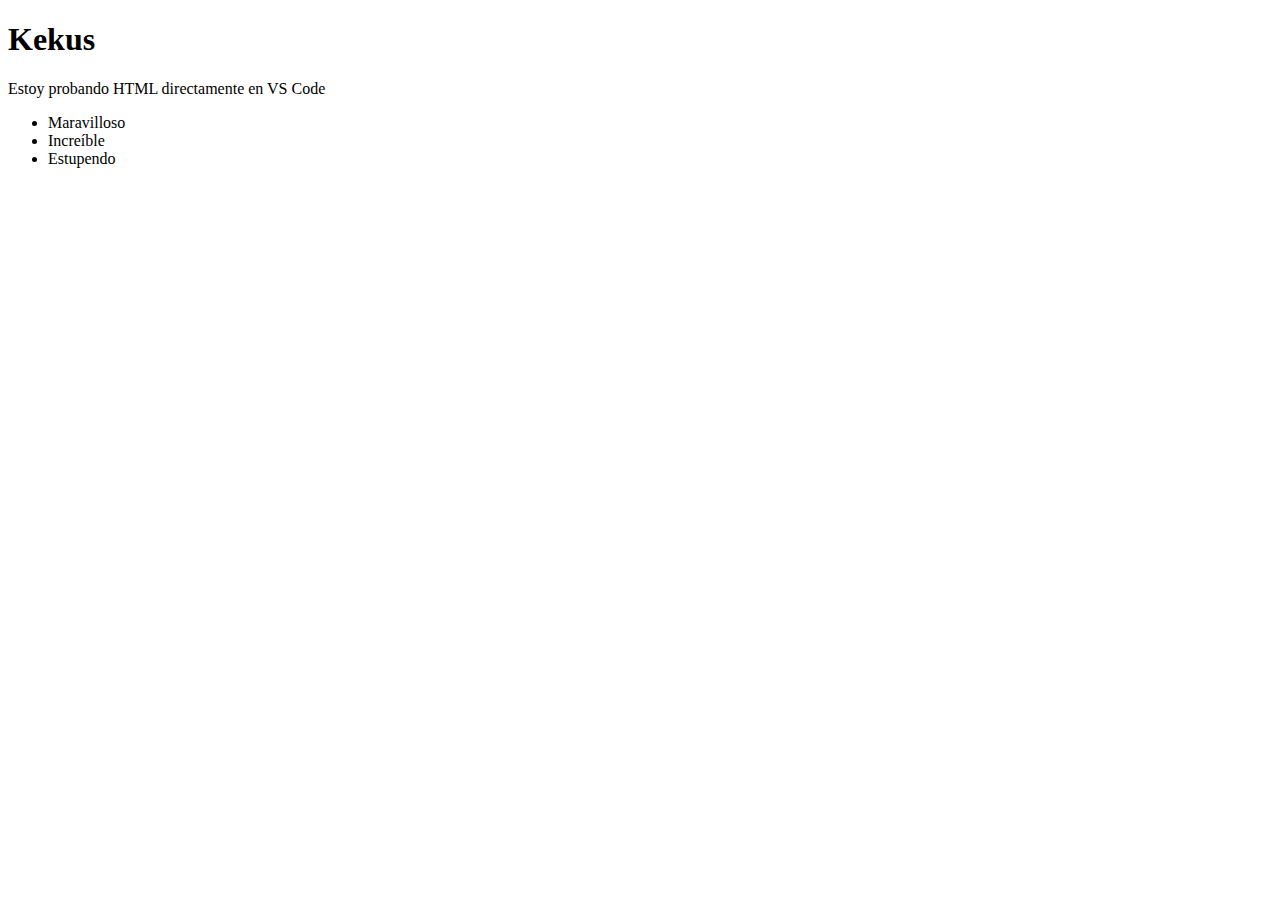
<file: index.html>
<!DOCTYPE html>
<html lang="en">
<head>
  <meta charset="UTF-8">
  <meta http-equiv="X-UA-Compatible" content="IE=edge">
  <meta name="viewport" content="width=device-width, initial-scale=1.0">
  <title>Document</title>
</head>
<body>
  <section>
    <h1>Kekus</h1>
    <p>Estoy probando HTML directamente en VS Code</p>
    <ul>
      <li>Maravilloso</li>
      <li>Increíble</li>
      <li>Estupendo</li>
    </ul>
  </section>
</body>
</html>
</file>
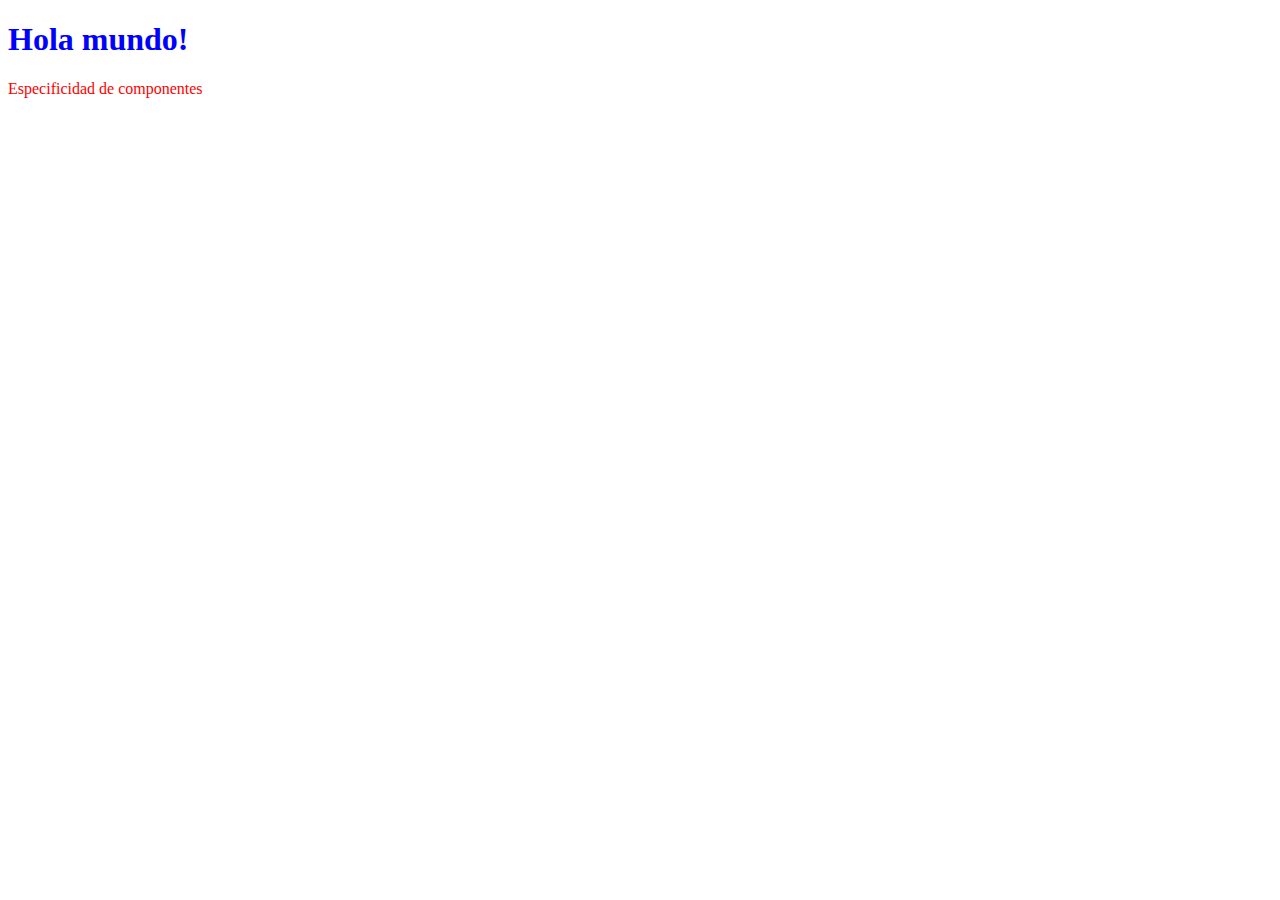
<file: cascada.html>
<!DOCTYPE html>
<html lang="en">
<head>
  <meta charset="UTF-8">
  <meta http-equiv="X-UA-Compatible" content="IE=edge">
  <meta name="viewport" content="width=device-width, initial-scale=1.0">
  <title>Document</title>
  <style>
    h1 {
      color: forestgreen;
    }
    h1 {
      color: blue;
    }
    #id_style {
      color: red;
    }
    .class_style {
      color: grey;
    }
  </style>
</head>
<body>
  <h1>Hola mundo!</h1>
  <div id="id_style" class="class_style">Especificidad de componentes</div>
</body>
</html>
</file>
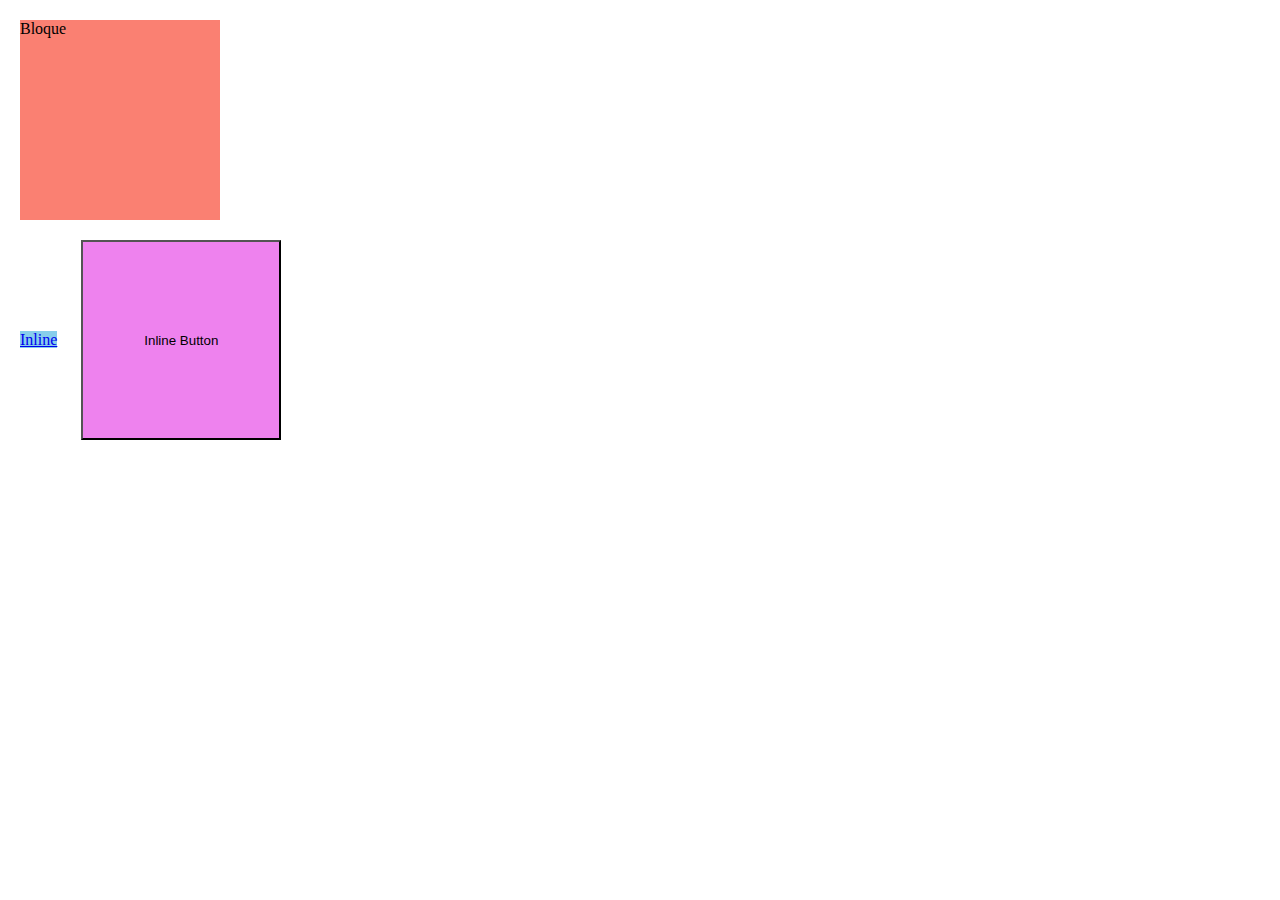
<file: display-1.html>
<!DOCTYPE html>
<html lang="en">
<head>
  <meta charset="UTF-8">
  <meta http-equiv="X-UA-Compatible" content="IE=edge">
  <meta name="viewport" content="width=device-width, initial-scale=1.0">
  <title>Display</title>
  <style>
    body {
      margin: 0;
    }
    div {
      background: salmon;
      width: 200px;
      height: 200px;
      margin: 20px;
    }
    a {
      background: skyblue;
      width: 200px;
      height: 200px;
      margin: 20px;
    }
    button {
      background: violet;
      width: 200px;
      height: 200px;
    }
  </style>

</head>
<body>
  <div>Bloque</div>
  <a href="/">Inline</a>
  <button>Inline Button</button>
</body>
</html>
</file>
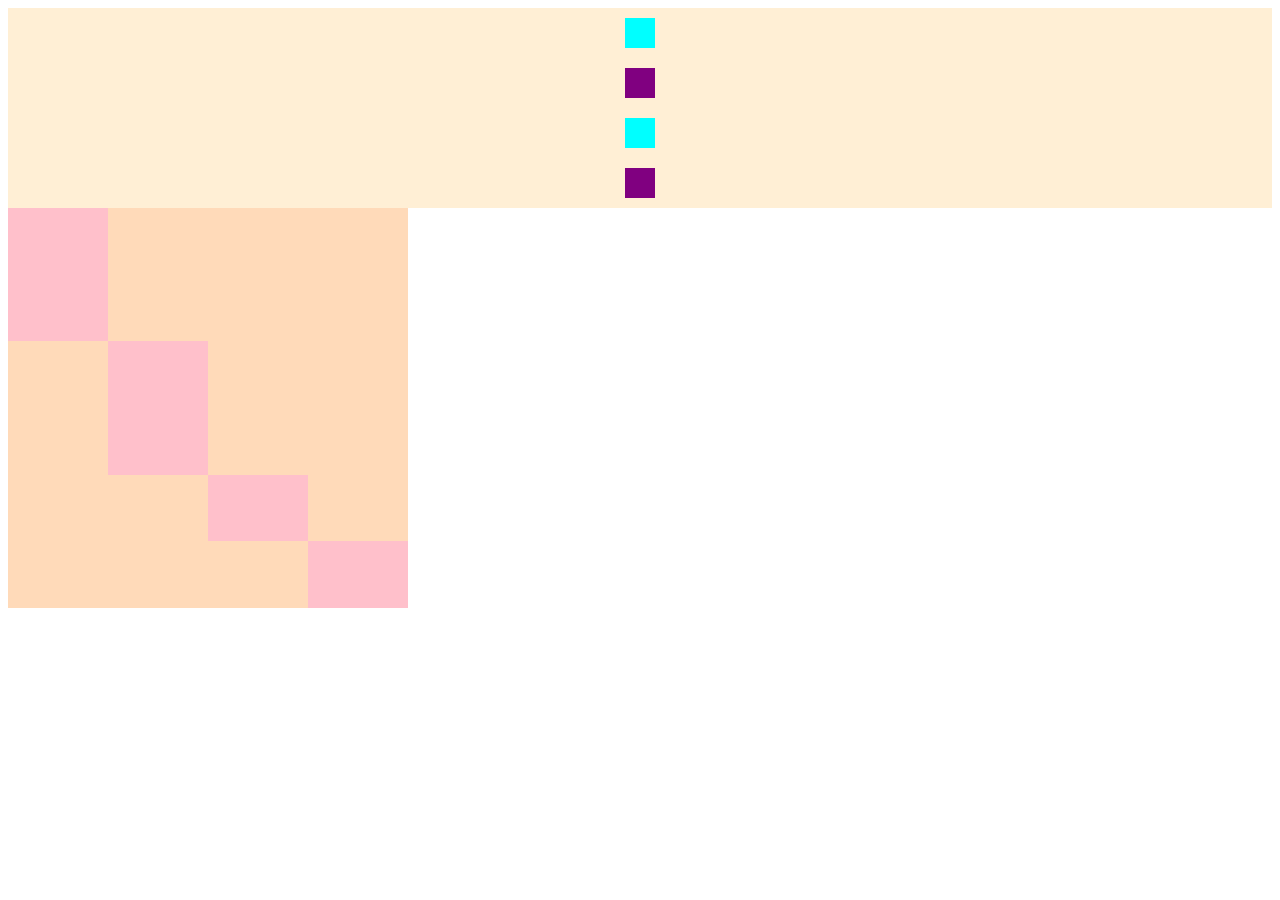
<file: display-2.html>
<!DOCTYPE html>
<html lang="en">
<head>
  <meta charset="UTF-8">
  <meta http-equiv="X-UA-Compatible" content="IE=edge">
  <meta name="viewport" content="width=device-width, initial-scale=1.0">
  <title>Flexbox</title>
  <style>
    .container {
      display: flex;
      background: papayawhip;
      justify-content: space-around;
      align-items: center;
      height: 200px;
      flex-direction: column;
    }
    .item {
      width: 30px;
      height: 30px;
      background: purple;
    }
    .container .item:nth-child(2n + 1) {
      background: cyan;
    }
    .container-grid {
      display: grid;
      width: 400px;
      height: 400px;
      background: peachpuff;
      grid-template-columns: 1fr 1fr 1fr 1fr;
      grid-template-rows: 2fr 2fr 1fr 1fr;
    }
    .item-grid {
      background: pink;
    }
    .container-grid .item-grid:nth-child(1) {
      grid-column: 1 / 2;
      grid-row: 1 / 2;
    }
    .container-grid .item-grid:nth-child(2) {
      grid-column: 2 / 3;
      grid-row: 2 / 3;
    }
    .container-grid .item-grid:nth-child(3) {
      grid-column: 3 / 4;
      grid-row: 3 / 4;
    }
    .container-grid .item-grid:nth-child(4) {
      grid-column: 4 / 5;
      grid-row: 4 / 5;
    }
  </style>
</head>
<body>
  <div class="container">
    <div class="item"></div>
    <div class="item"></div>
    <div class="item"></div>
    <div class="item"></div>
  </div>

  <div class="container-grid">
    <div class="item-grid"></div>
    <div class="item-grid"></div>
    <div class="item-grid"></div>
    <div class="item-grid"></div>
  </div>

</body>
</html>
</file>
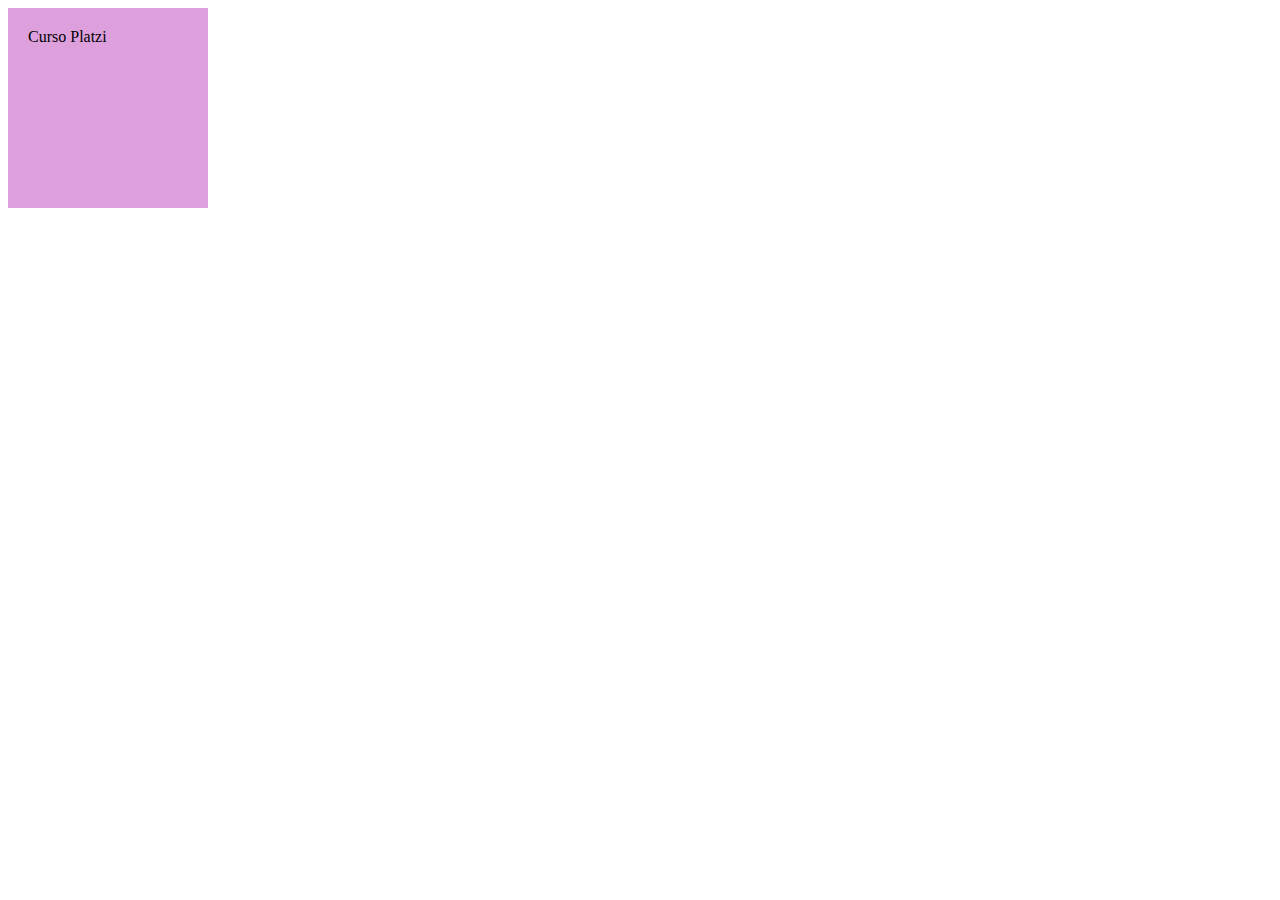
<file: modelo-de-caja.html>
<!DOCTYPE html>
<html lang="en">
<head>
  <meta charset="UTF-8">
  <meta http-equiv="X-UA-Compatible" content="IE=edge">
  <meta name="viewport" content="width=device-width, initial-scale=1.0">
  <title>Modelo de caja</title>
  <style>
    div {
      width: 200px;
      height: 200px;
      background: plum;
      padding: 20px;
      box-sizing: border-box;
    }
  </style>
</head>
<body>
  <div>Curso Platzi</div>
</body>
</html>
</file>
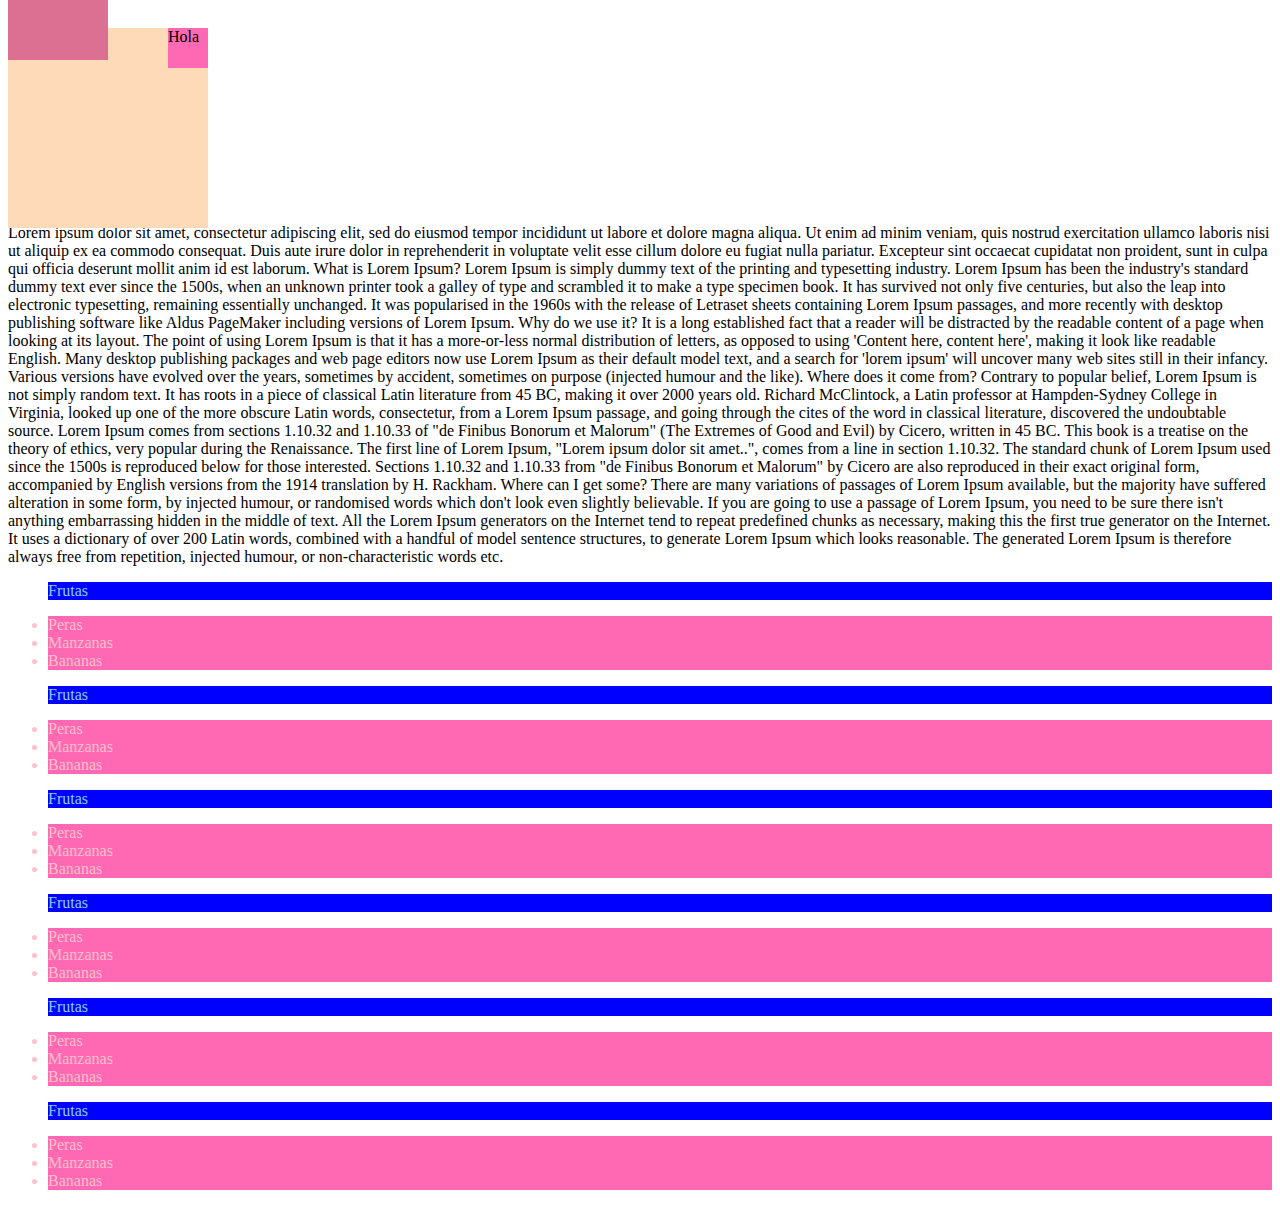
<file: posicionamiento.html>
<!DOCTYPE html>
<html lang="en">
<head>
  <meta charset="UTF-8">
  <meta http-equiv="X-UA-Compatible" content="IE=edge">
  <meta name="viewport" content="width=device-width, initial-scale=1.0">
  <title>Posicionamiento</title>
  <style>
    .container {
      width: 200px;
      height: 200px;
      background: peachpuff;
      position: relative;
      top: 20px;
    }
    .item {
      width: 40px;
      height: 40px;
      background: hotpink;
      position: absolute;
      right: 0;
    }
    nav {
      width: 100px;
      height: 60px;
      background: palevioletred;
      position: fixed;
      top: 0;
      z-index: 5;
    }
    ul p {
      position: sticky;
      top: 0;
      background: blue;
      color: skyblue;
      z-index: 6;
    }
    ul li {
      background: hotpink;
      color: pink;
      z-index: 7;
    }
  </style>
</head>
<body>
  <nav></nav>
  <div class="container">
    <div class="item">Hola</div>
  </div>
  <p>
    Lorem ipsum dolor sit amet, consectetur adipiscing elit, sed do eiusmod tempor incididunt ut labore et dolore magna aliqua. Ut enim ad minim veniam, quis nostrud exercitation ullamco laboris nisi ut aliquip ex ea commodo consequat. Duis aute irure dolor in reprehenderit in voluptate velit esse cillum dolore eu fugiat nulla pariatur. Excepteur sint occaecat cupidatat non proident, sunt in culpa qui officia deserunt mollit anim id est laborum.
    What is Lorem Ipsum?
    Lorem Ipsum is simply dummy text of the printing and typesetting industry. Lorem Ipsum has been the industry's standard dummy text ever since the 1500s, when an unknown printer took a galley of type and scrambled it to make a type specimen book. It has survived not only five centuries, but also the leap into electronic typesetting, remaining essentially unchanged. It was popularised in the 1960s with the release of Letraset sheets containing Lorem Ipsum passages, and more recently with desktop publishing software like Aldus PageMaker including versions of Lorem Ipsum.

    Why do we use it?
    It is a long established fact that a reader will be distracted by the readable content of a page when looking at its layout. The point of using Lorem Ipsum is that it has a more-or-less normal distribution of letters, as opposed to using 'Content here, content here', making it look like readable English. Many desktop publishing packages and web page editors now use Lorem Ipsum as their default model text, and a search for 'lorem ipsum' will uncover many web sites still in their infancy. Various versions have evolved over the years, sometimes by accident, sometimes on purpose (injected humour and the like).


    Where does it come from?
    Contrary to popular belief, Lorem Ipsum is not simply random text. It has roots in a piece of classical Latin literature from 45 BC, making it over 2000 years old. Richard McClintock, a Latin professor at Hampden-Sydney College in Virginia, looked up one of the more obscure Latin words, consectetur, from a Lorem Ipsum passage, and going through the cites of the word in classical literature, discovered the undoubtable source. Lorem Ipsum comes from sections 1.10.32 and 1.10.33 of "de Finibus Bonorum et Malorum" (The Extremes of Good and Evil) by Cicero, written in 45 BC. This book is a treatise on the theory of ethics, very popular during the Renaissance. The first line of Lorem Ipsum, "Lorem ipsum dolor sit amet..", comes from a line in section 1.10.32.

    The standard chunk of Lorem Ipsum used since the 1500s is reproduced below for those interested. Sections 1.10.32 and 1.10.33 from "de Finibus Bonorum et Malorum" by Cicero are also reproduced in their exact original form, accompanied by English versions from the 1914 translation by H. Rackham.

    Where can I get some?
    There are many variations of passages of Lorem Ipsum available, but the majority have suffered alteration in some form, by injected humour, or randomised words which don't look even slightly believable. If you are going to use a passage of Lorem Ipsum, you need to be sure there isn't anything embarrassing hidden in the middle of text. All the Lorem Ipsum generators on the Internet tend to repeat predefined chunks as necessary, making this the first true generator on the Internet. It uses a dictionary of over 200 Latin words, combined with a handful of model sentence structures, to generate Lorem Ipsum which looks reasonable. The generated Lorem Ipsum is therefore always free from repetition, injected humour, or non-characteristic words etc.
  </p>
  <ul>
    <p>Frutas</p>
    <li>Peras</li>
    <li>Manzanas</li>
    <li>Bananas</li>
  </ul>
  <ul>
    <p>Frutas</p>
    <li>Peras</li>
    <li>Manzanas</li>
    <li>Bananas</li>
  </ul>
  <ul>
    <p>Frutas</p>
    <li>Peras</li>
    <li>Manzanas</li>
    <li>Bananas</li>
  </ul>
  <ul>
    <p>Frutas</p>
    <li>Peras</li>
    <li>Manzanas</li>
    <li>Bananas</li>
  </ul>
  <ul>
    <p>Frutas</p>
    <li>Peras</li>
    <li>Manzanas</li>
    <li>Bananas</li>
  </ul>
  <ul>
    <p>Frutas</p>
    <li>Peras</li>
    <li>Manzanas</li>
    <li>Bananas</li>
  </ul>
</body>
</html>
</file>
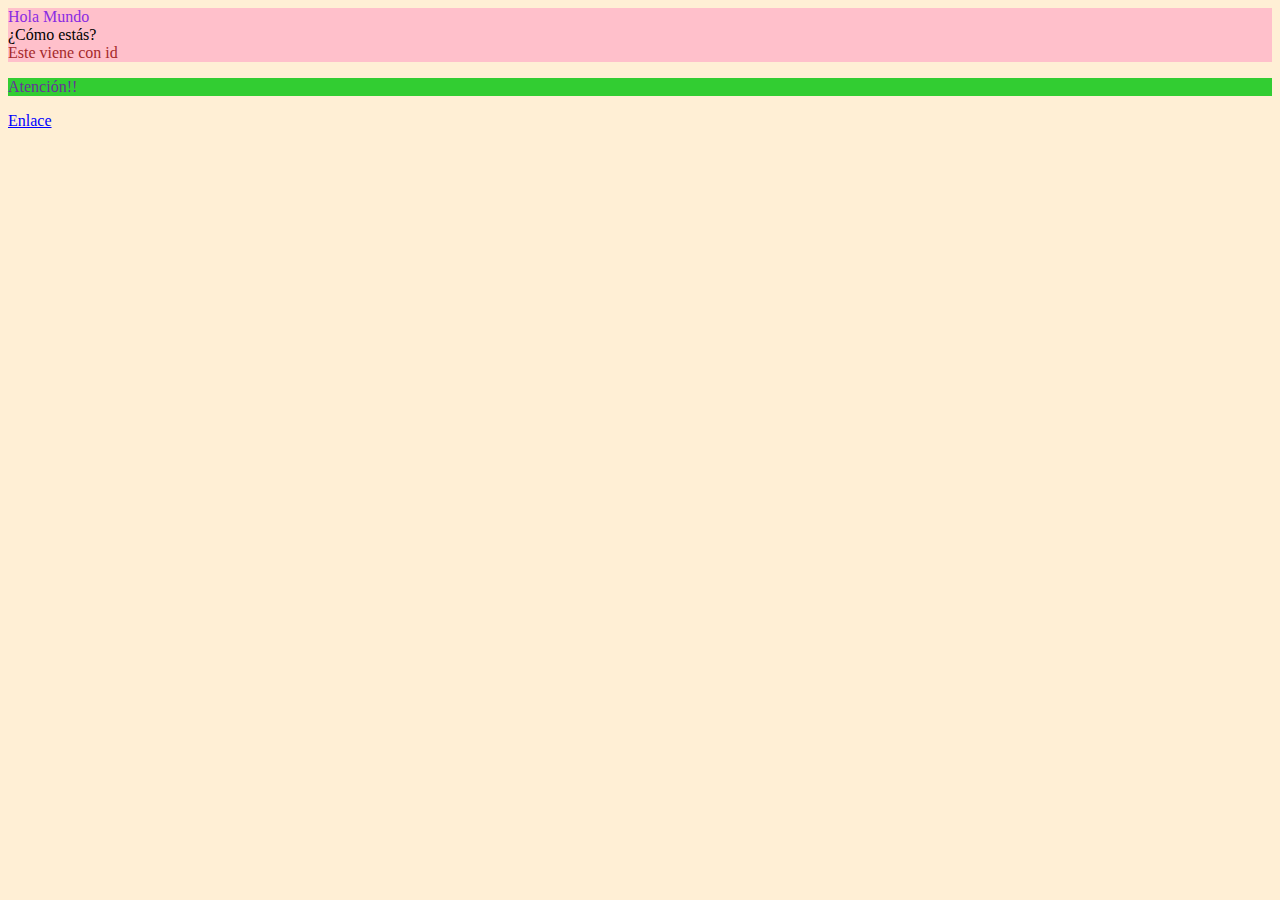
<file: selectores-1.html>
<!DOCTYPE html>
<html lang="en">
<head>
  <meta charset="UTF-8">
  <meta http-equiv="X-UA-Compatible" content="IE=edge">
  <meta name="viewport" content="width=device-width, initial-scale=1.0">
  <title>Selectores</title>
  <style>
    * {
      background: papayawhip;
    }
    div {
      background: pink;
    }
    div p {
      background: limegreen;
      color: rebeccapurple;
    }
    .titulo {
      color: blueviolet;
    }
    #div_id {
      color: brown;
    }
    a[href="https://www.modo.com.ar"] {
      color: blue;
    }
  </style>
</head>
<body>
  <div class="titulo">Hola Mundo</div>
  <div>¿Cómo estás?</div>
  <div id="div_id">Este viene con id</div>
  <div><p>Atención!!</p></div>
  <a href="https://www.modo.com.ar">Enlace</a>
</body>
</html>
</file>
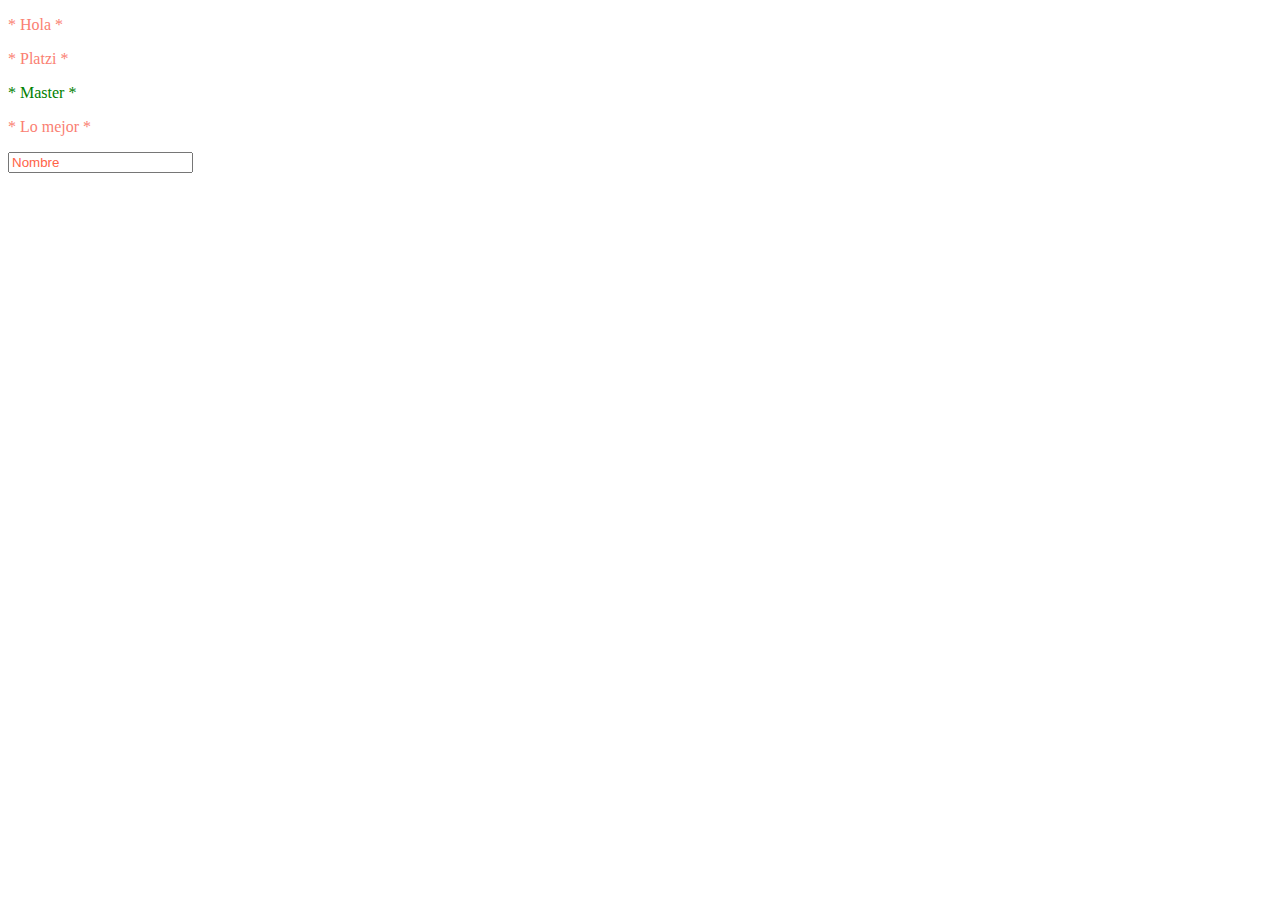
<file: selectores-3.html>
<!DOCTYPE html>
<html lang="en">
<head>
  <meta charset="UTF-8">
  <meta http-equiv="X-UA-Compatible" content="IE=edge">
  <meta name="viewport" content="width=device-width, initial-scale=1.0">
  <title>Selectores pseudo</title>
  <style>
    p {
      color: salmon;
    }
    p::first-letter {
      color: teal;
    }
    p::before {
      content: "* ";
    }
    p::after {
      content: " *";
    }
    p:hover {
      color: skyblue;
    }
    div p:nth-child(2) {
      color: green;
    }
    ::placeholder {
      color: tomato;
    }
  </style>
</head>
<body>
  <p>Hola</p>
  <div>
    <p>Platzi</p>
    <p>Master</p>
    <p>Lo mejor</p>
  </div>
  <input type="text" placeholder="Nombre">
</body>
</html>
</file>
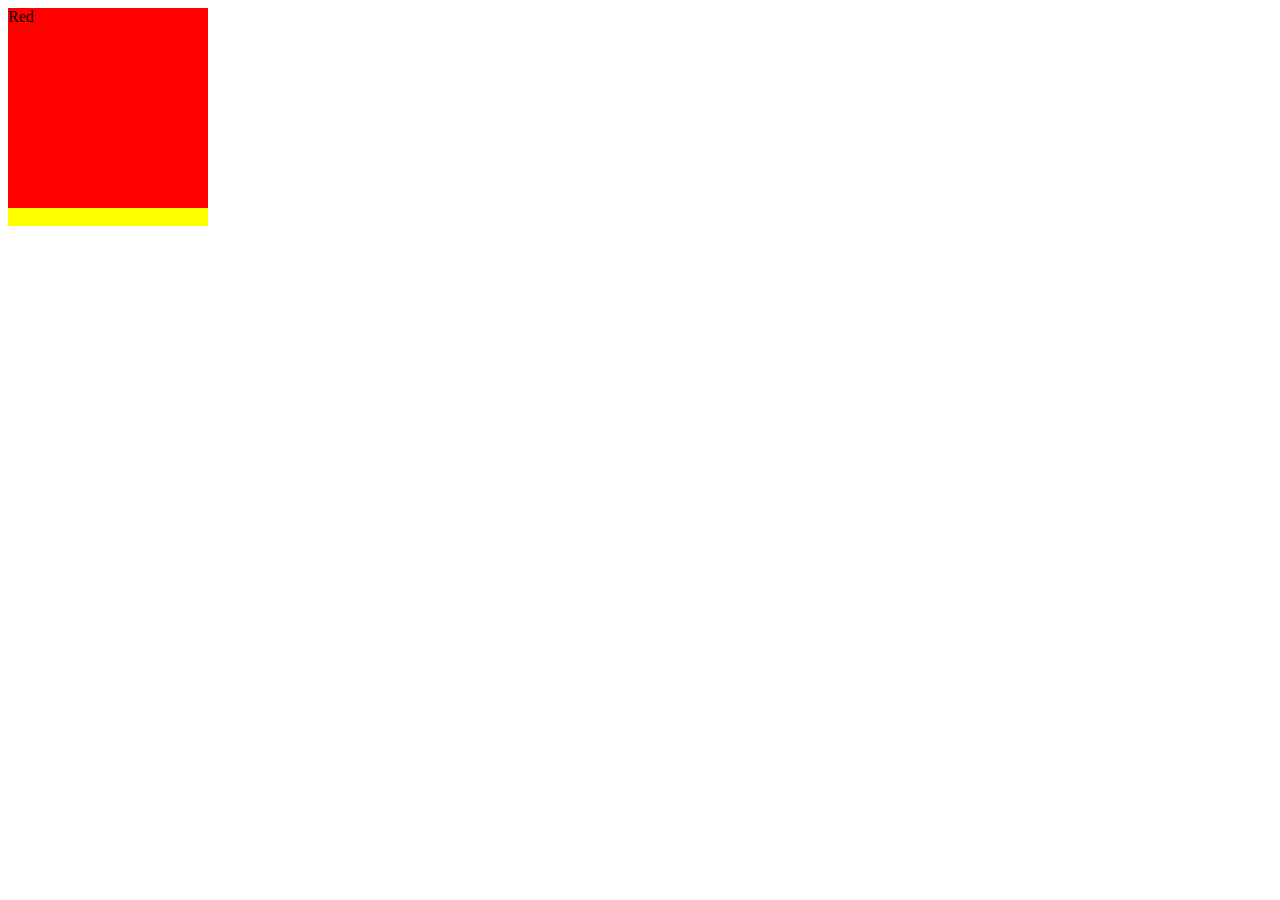
<file: z-index.html>
<!DOCTYPE html>
<html lang="en">
<head>
    <meta charset="UTF-8">
    <meta http-equiv="X-UA-Compatible" content="IE=edge">
    <meta name="viewport" content="width=device-width, initial-scale=1.0">
    <title>z-index example</title>
    <style>
        div {
            position: absolute;
            background: palegoldenrod;
        }
        .one {
            z-index: 5;
        }
        .two {
            z-index: 4;
        }
        .red {
            width: 200px;
            height: 200px;
            background: red;
            z-index: 5;
        }
        .blue {
            width: 200px;
            height: 200px;
            background: blue;
            z-index: 4;
        }
        .yellow {
            width: 200px;
            height: 200px;
            background: yellow;
            z-index: 6;
        }
    </style>
</head>
<body>
    <div class="one">Master</div>
    <div class="two">Platzi</div>
    <section>
        <div class="red">Red</div>
        <div class="blue">Blue
            <div class="yellow">Yellow</div>
        </div>
    </section>
</body>
</html>
</file>
